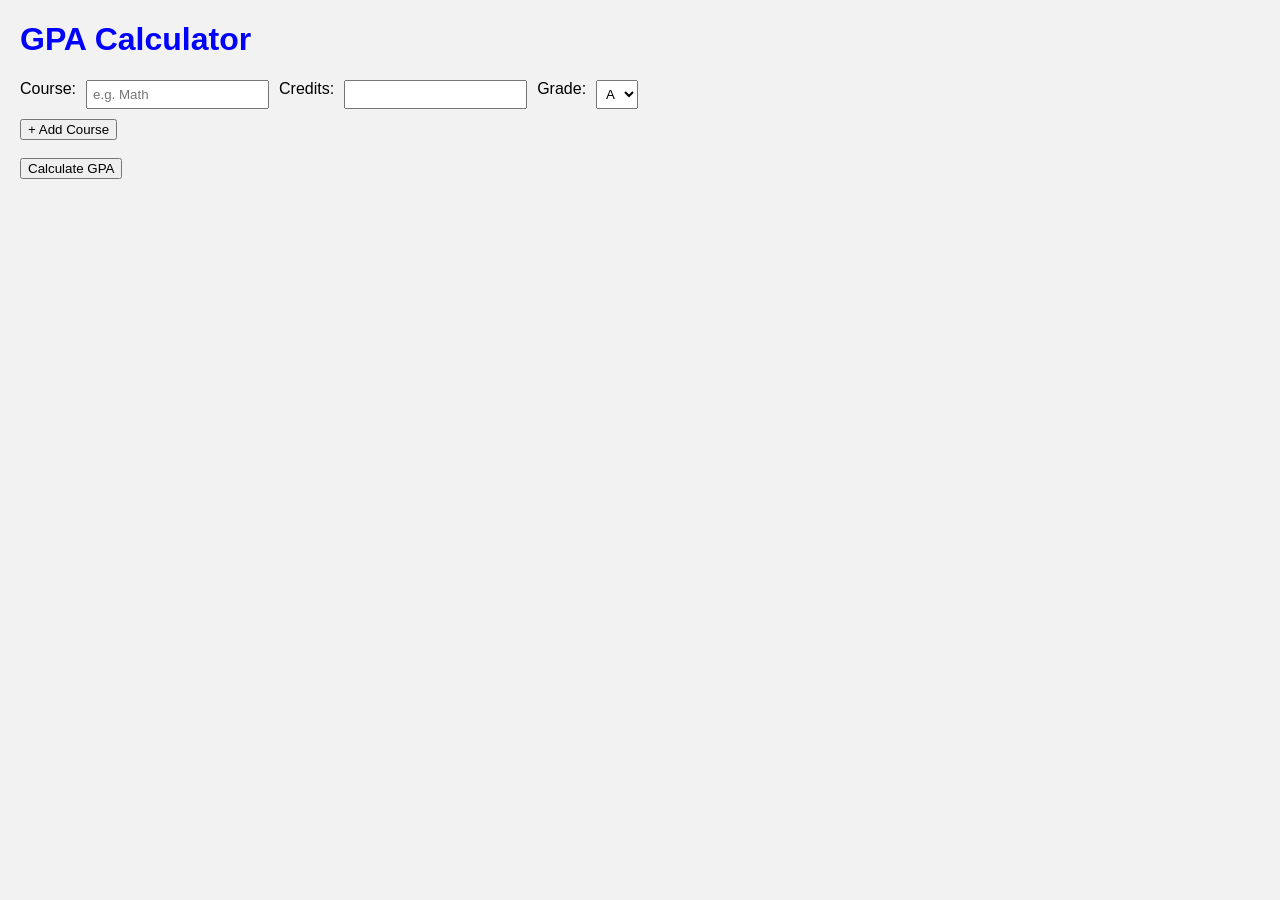
<file: step1/index.html>
<!DOCTYPE html>
<html lang="en">
<head>
    <meta charset="UTF-8">
    <title>GPA Calculator</title>
    <link rel="stylesheet" href="style.css">
    <script src="script.js"></script>
</head>

<body>

<h1>GPA Calculator</h1>

<form action="calculate.php" method="post" onsubmit="return validateForm();">

    <div id="courses">

        <div class="course-row">

            <label>Course:</label>
            <input type="text" name="course[]" placeholder="e.g. Math" required>

            <label>Credits:</label>
            <input type="number" name="credits[]" min="1" required>

            <label>Grade:</label>
            <select name="grade[]">
                <option value="4.0">A</option>
                <option value="3.0">B</option>
                <option value="2.0">C</option>
                <option value="1.0">D</option>
                <option value="0.0">F</option>
            </select>

        </div>

    </div>

    <button type="button" onclick="addCourse()">+ Add Course</button>
    <br><br>

    <input type="submit" value="Calculate GPA">

</form>

</body>
</html>
</file>
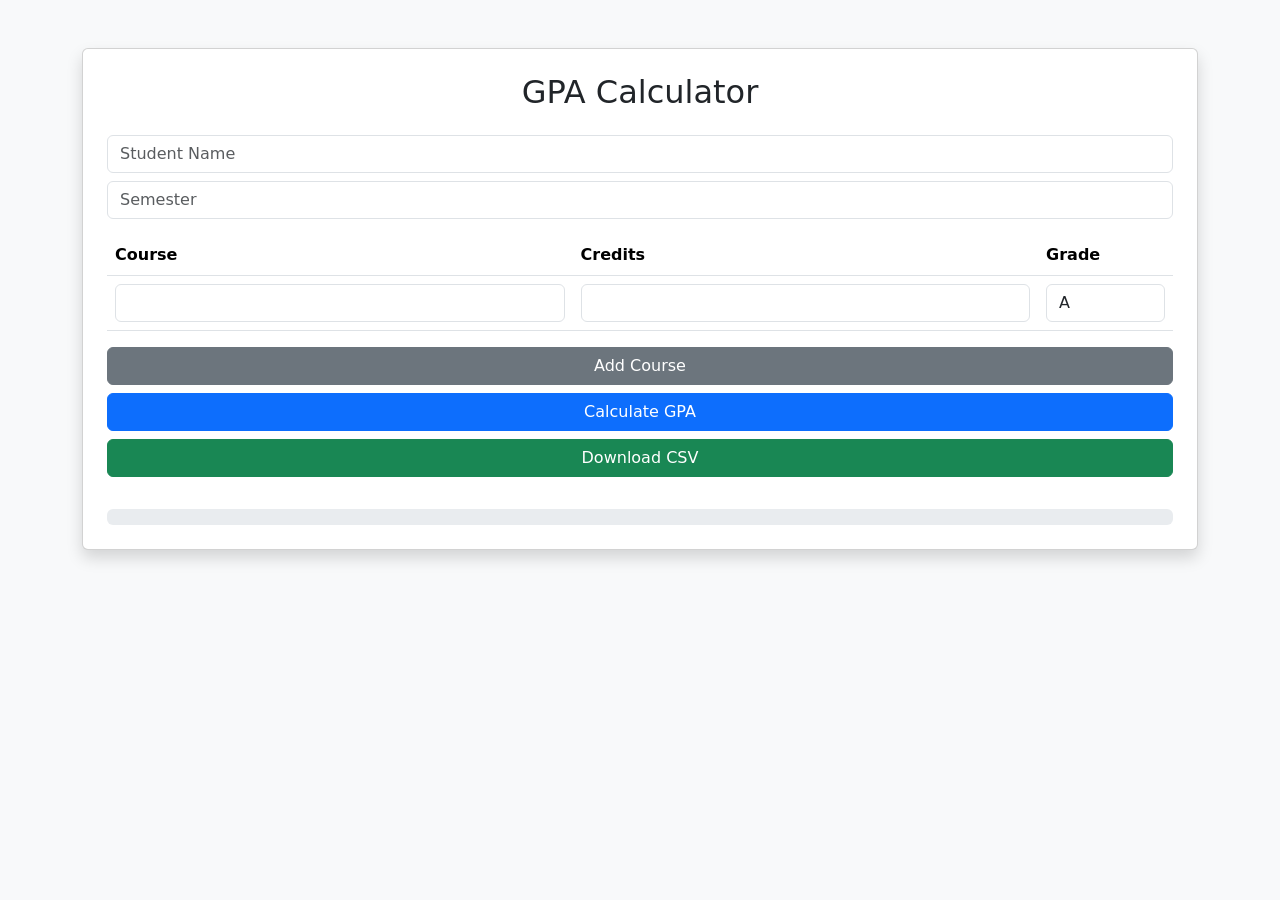
<file: step4/index.html>
<!DOCTYPE html>
<html lang="en">
<head>
    <meta charset="UTF-8">
    <title>GPA Calculator</title>

    <!-- Bootstrap -->
    <link href="https://cdn.jsdelivr.net/npm/bootstrap@5.3.0/dist/css/bootstrap.min.css" rel="stylesheet">

    <!-- jQuery -->
    <script src="https://code.jquery.com/jquery-3.6.0.min.js"></script>
</head>

<body class="bg-light">

<div class="container mt-5">
    <div class="card p-4 shadow">

        <h2 class="text-center mb-4">GPA Calculator</h2>

        <!-- Student Info -->
        <input type="text" id="studentName" class="form-control mb-2" placeholder="Student Name">
        <input type="text" id="semester" class="form-control mb-3" placeholder="Semester">

        <!-- Table -->
        <table class="table" id="courseTable">
            <thead>
                <tr>
                    <th>Course</th>
                    <th>Credits</th>
                    <th>Grade</th>
                </tr>
            </thead>
            <tbody>
                <tr>
                    <td><input type="text" class="form-control course-name"></td>
                    <td><input type="number" class="form-control credit"></td>
                    <td>
                        <select class="form-control grade">
                            <option value="4">A</option>
                            <option value="3">B</option>
                            <option value="2">C</option>
                            <option value="1">D</option>
                            <option value="0">F</option>
                        </select>
                    </td>
                </tr>
            </tbody>
        </table>

        <!-- Buttons -->
        <button id="addRow" class="btn btn-secondary mb-2">Add Course</button>
        <button id="calculate" class="btn btn-primary mb-2">Calculate GPA</button>
        <a href="export.php" class="btn btn-success mb-2">Download CSV</a>

        <!-- Result -->
        <h4 id="result"></h4>

        <!-- Progress Bar -->
        <div class="mt-3">
            <div class="progress">
                <div id="gpaBar" class="progress-bar" style="width:0%">0.00</div>
            </div>
        </div>

    </div>
</div>

<script src="script.js"></script>

</body>
</html>
</file>
<file: step1/style.css>
body {
    font-family: Arial;
    margin: 20px;
    background-color: #f2f2f2;
}

h1 {
    color: blue;
}

.course-row {
    display: flex;
    gap: 10px;
    margin-bottom: 10px;
}

.course-row input,
.course-row select {
    padding: 5px;
}
</file>
